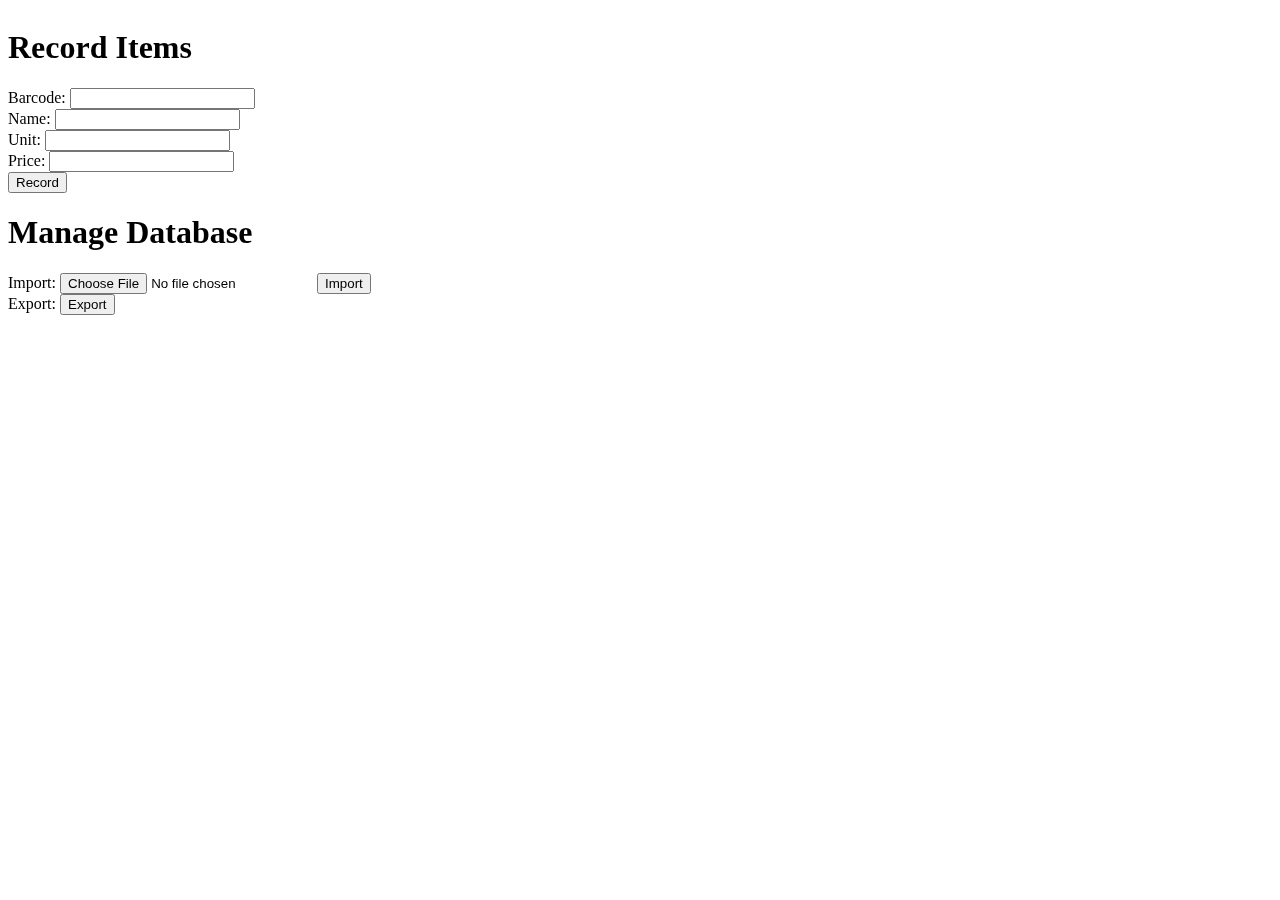
<file: manager.html>
<!DOCTYPE html>
<html lang="en">
<head>
    <meta charset="UTF-8">
    <meta http-equiv="X-UA-Compatible" content="IE=edge">
    <meta name="viewport" content="width=device-width, initial-scale=1.0">
    <title>Manage</title>
    <style>
        .part0 {
            position: fixed;
            height: calc(100% - 1.2em);
            overflow: auto;
        }
        .part1 {
            position: fixed;
            bottom: 0;
            height: 2em;
        }
        .part1 p {
            margin: 0;
        }
    </style>
</head>
<body>
    <section class="part0">
        <h1>Record Items</h1>
        <p>
            <span>Barcode: </span><input type="text" name="item_barcode" /><br />
            <span>Name: </span><input type="text" name="item_name" /><br />
            <span>Unit: </span><input type="text" name="item_unit" /><br />
            <span>Price: </span><input type="text" name="item_price" /><br />
            <button onclick="recorder.record();">Record</button>
        </p>
        <h1>Manage Database</h1>
        <p>
            <span>Import: </span><input type="file" name="import_database" />
            <button onclick="database_manager.import();">Import</button><br />
            <span>Export: </span>
            <button onclick="database_manager.export();">Export</button>
        </p>
    </section>
    <section class="part1">
        <p id="log"></p>
    </section>
    <textarea id="i18-N" style="display: none;">
[en-US]
LogSuccess=%s%: Success!

[zh-CN]
Record Items=记录商品
Barcode: =条码：
Name: =名称：
Unit: =单位：
Price: =价格：
Record=记录
Manage Database=管理数据库
Import: =导入：
Import=导入
Export: =导出：
Export=导出
database.csv=数据库.csv
LogSuccess=%s%：成功！
    </textarea>
    <script src="./js/i18-N.js"></script>
    <script>
        var apikey = '%apikey%';
        class Logger {
            constructor() {
                this.logElement = document.getElementById('log');
            }
            log(msg, type = 'info') {
                this.logElement.querySelectorAll('*').forEach(e => e.remove());
                let wrapper = document.createElement('span');
                wrapper.innerText = msg;
                switch (type) {
                    case 'info':
                        wrapper.style.color = 'black';
                        break;
                    case 'warning':
                        wrapper.style.color = 'orange';
                        break;
                    case 'error':
                        wrapper.style.color = 'red';
                        break;
                }
                this.logElement.appendChild(wrapper);
            }
        }
        var logger = new Logger();

        class RecordItems {
            constructor() {
                this.inputBarcode = document.querySelector('input[name="item_barcode"]');
                this.inputName = document.querySelector('input[name="item_name"]');
                this.inputUnit = document.querySelector('input[name="item_unit"]');
                this.inputPrice = document.querySelector('input[name="item_price"]');
                this.inputBarcode.addEventListener('keyup', event => {
                    if (event.key == 'Enter') this.inputName.focus();
                });
                this.inputName.addEventListener('keyup', event => {
                    if (event.key == 'Enter') this.inputUnit.focus();
                });
                this.inputUnit.addEventListener('keyup', event => {
                    if (event.key == 'Enter') this.inputPrice.focus();
                });
                this.inputPrice.addEventListener('keyup', event => {
                    if (event.key == 'Enter') this.record();
                });
            }
            record() {
                fetch(`/~?apikey=${apikey}&action=write_record&record=${this.inputBarcode.value},${this.inputName.value},${this.inputUnit.value},${this.inputPrice.value}`).then(r => r.text()).then(t => {
                    logger.log(i18N.get('LogSuccess').replace('%s%', this.inputName.value));
                    this.inputBarcode.value = '';
                    this.inputName.value = '';
                    this.inputUnit.value = '';
                    this.inputPrice.value = '';
                    this.inputBarcode.focus();
                });
            }
        }
        var recorder = new RecordItems();
        
        class DatabaseManager {
            constructor() {
                this.inputDatabase = document.querySelector('input[name="import_database"]');
            }
            import() {
                let reader = new FileReader();
                let file = this.inputDatabase.files[0];
                let xhr = new XMLHttpRequest();
                xhr.open('POST', `/~?apikey=${apikey}&action=import_database`);
                xhr.onload = function() {
                    logger.log(i18N.get('LogSuccess').replace('%s%', file.name));
                }
                reader.onload = (event) => {
                    xhr.send(event.target.result);
                }
                reader.readAsText(file);
            }
            export() {
                let a = document.createElement('a');
                a.href = '/database/records.csv';
                a.target = '_blank';
                a.download = i18N.get('database.csv');
                a.click();
            }
        }
        var database_manager = new DatabaseManager();
    </script>
</body>
</html>
</file>
